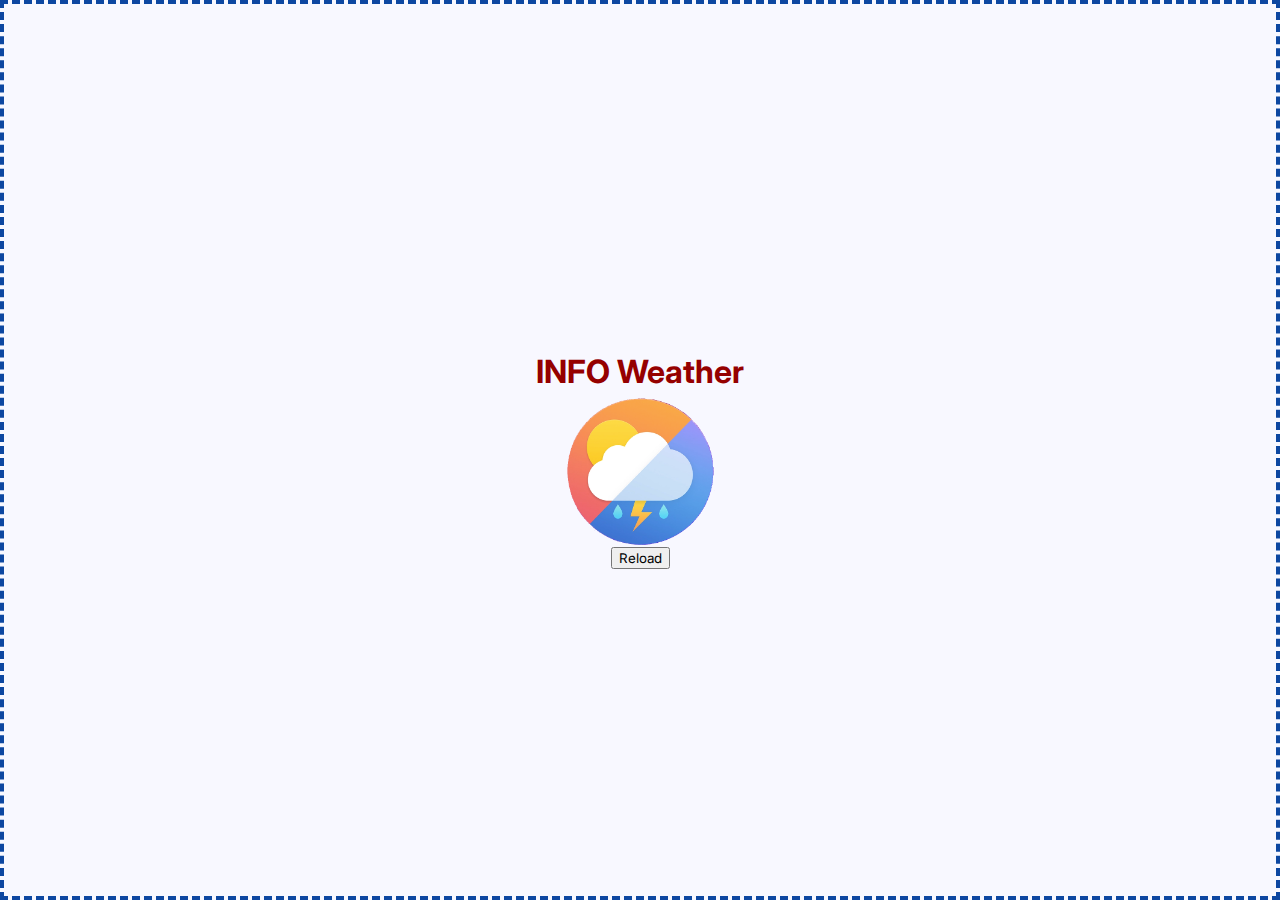
<file: indexBackup.html>
<!DOCTYPE html>
<html>
  <head>
    <title>Info Weather</title>
    <meta name="viewport" content="width=device-width, initial-scale=1" />
    <meta name="theme-color" content="#000" />
    <link rel="preconnect" href="https://fonts.googleapis.com" />
    <link rel="preconnect" href="https://fonts.gstatic.com" crossorigin />
    <link href="https://fonts.googleapis.com/css2?family=Inter:wght@300;400;900&display=swap" rel="stylesheet" />
    <link rel="apple-touch-icon" sizes="180x180" href="assets/images/icon.png" />
    <link rel="icon" type="image/png" href="assets/images/icon.png" sizes="32x32" />
    <link rel="icon" type="image/png" href="assets/images/icon.png" sizes="16x16" />
    <link rel="manifest" href="manifest.json" />
    <link rel="stylesheet" type="text/css" href="src/app.css" />
  </head>

  <body>
    <div class="container">
      <h1 class="offline">INFO Weather</h1>
      <img src="./assets/images/icon.png" />
      <button>Reload</button>
    </div>
  </body>

  <script src="src/app.js"></script>

  <script type="text/javascript">
    const registerSW = async () => {
      if ("serviceWorker" in navigator) {
        try {
          await navigator.serviceWorker.register(`${window.location.href}service-worker.js`);
          console.log("Service Worker Registered");
        } catch (e) {
          console.error("Error registering Service Worker...", e);
        }
      }
    };
    registerSW();
  </script>
</html>
</file>
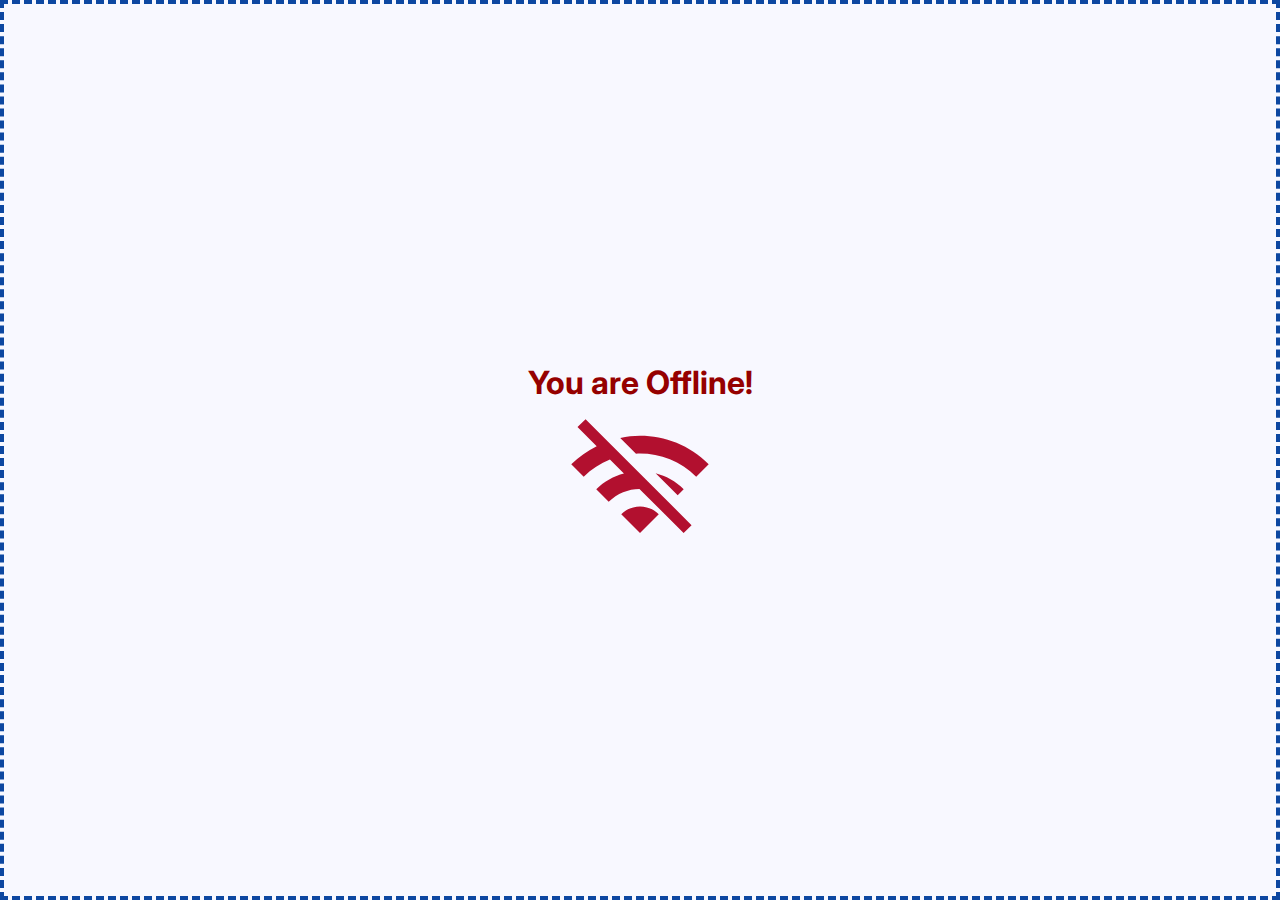
<file: offline.html>
<!DOCTYPE html>
<html>
  <head>
    <title>My New PWA</title>
    <meta name="viewport" content="width=device-width, initial-scale=1" />
    <meta name="theme-color" content="#000" />
    <link rel="preconnect" href="https://fonts.googleapis.com" />
    <link rel="preconnect" href="https://fonts.gstatic.com" crossorigin />
    <link href="https://fonts.googleapis.com/css2?family=Inter:wght@300;400;900&display=swap" rel="stylesheet" />
    <link rel="apple-touch-icon" sizes="180x180" href="assets/images/icon.png" />
    <link rel="icon" type="image/png" href="assets/images/icon.png" sizes="32x32" />
    <link rel="icon" type="image/png" href="assets/images/icon.png" sizes="16x16" />
    <link rel="manifest" href="manifest.json" />
    <link rel="stylesheet" type="text/css" href="src/app.css" />
  </head>

  <body>
    <div class="container">
      <h1 class="offline">You are Offline!</h1>
      <img src="assets/images/offline.svg" />
    </div>
  </body>

  <script src="src/app.js"></script>

  <script type="text/javascript">
    const registerSW = async () => {
      if ("serviceWorker" in navigator) {
        try {
          await navigator.serviceWorker.register(`${window.location.href}service-worker.js`);
          console.log("Service Worker Registered");
        } catch (e) {
          console.error("Error registering Service Worker...", e);
        }
      }
    };
    registerSW();
  </script>
</html>
</file>
<file: src/app.css>
* {
    font-family: 'Inter', sans-serif;
}

body {
    padding: 0;
    margin: 0;
    background-color: #f8f8ff;
    height: 100vh;
    width: 100vw;
}

.container {
    border: 4px dashed #0d47a1;
    padding: 4px;
    display: flex;
    height: calc(100vh - 16px);
    justify-content: center;
    align-items: center;
    flex-direction: column;
}

h1 {
    margin-bottom: 6px;
    color: #357a38
}

h1.offline {
    color: #950000;
}

p {
    margin-top: 0;
}

img {
    width: 150px;
}
</file>
